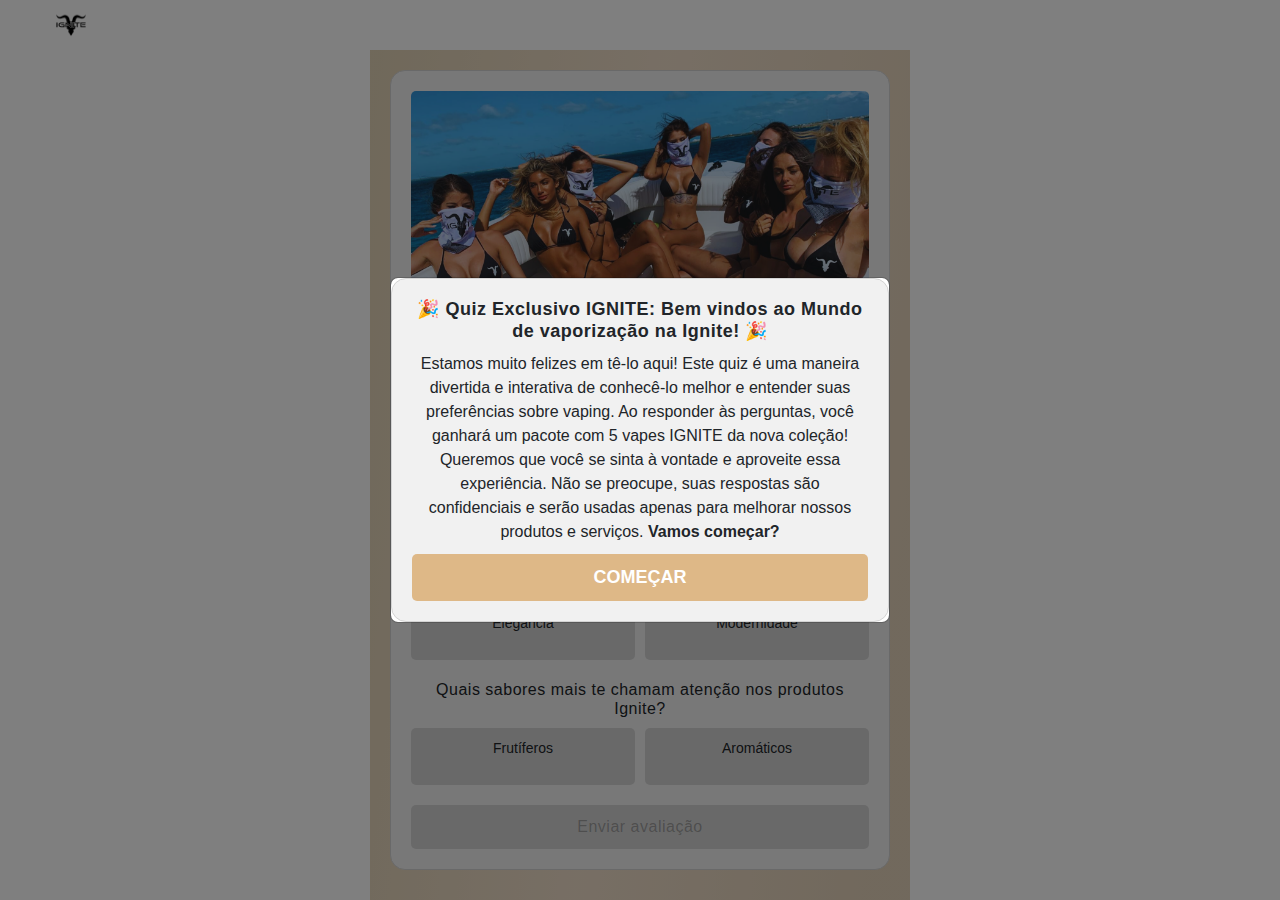
<file: quizignite/index.html>
<html xmlns="http://www.w3.org/1999/xhtml" lang="en">

<head>
	<meta http-equiv="Content-Type" content="text/html; charset=utf-8" />
	<meta name="description" content="HTTrack is an easy-to-use website mirror utility. It allows you to download a World Wide website from the Internet to a local directory,building recursively all structures, getting html, images, and other files from the server to your computer. Links are rebuiltrelatively so that you can freely browse to the local site (works with any browser). You can mirror several sites together so that you can jump from one toanother. You can, also, update an existing mirror site, or resume an interrupted download. The robot is fully configurable, with an integrated help" />
	<meta name="keywords" content="httrack, HTTRACK, HTTrack, winhttrack, WINHTTRACK, WinHTTrack, offline browser, web mirror utility, aspirateur web, surf offline, web capture, www mirror utility, browse offline, local  site builder, website mirroring, aspirateur www, internet grabber, capture de site web, internet tool, hors connexion, unix, dos, windows 95, windows 98, solaris, ibm580, AIX 4.0, HTS, HTGet, web aspirator, web aspirateur, libre, GPL, GNU, free software" />
	<title>Local index - HTTrack Website Copier</title>
  <!-- Mirror and index made by HTTrack Website Copier/3.49-2 [XR&CO'2014] -->
	<style type="text/css">
	<!--

body {
	margin: 0;  padding: 0;  margin-bottom: 15px;  margin-top: 8px;
	background: #77b;
}
body, td {
	font: 14px "Trebuchet MS", Verdana, Arial, Helvetica, sans-serif;
	}

#subTitle {
	background: #000;  color: #fff;  padding: 4px;  font-weight: bold; 
	}

#siteNavigation a, #siteNavigation .current {
	font-weight: bold;  color: #448;
	}
#siteNavigation a:link    { text-decoration: none; }
#siteNavigation a:visited { text-decoration: none; }

#siteNavigation .current { background-color: #ccd; }

#siteNavigation a:hover   { text-decoration: none;  background-color: #fff;  color: #000; }
#siteNavigation a:active  { text-decoration: none;  background-color: #ccc; }


a:link    { text-decoration: underline;  color: #00f; }
a:visited { text-decoration: underline;  color: #000; }
a:hover   { text-decoration: underline;  color: #c00; }
a:active  { text-decoration: underline; }

#pageContent {
	clear: both;
	border-bottom: 6px solid #000;
	padding: 10px;  padding-top: 20px;
	line-height: 1.65em;
	background-image: url(backblue.gif);
	background-repeat: no-repeat;
	background-position: top right;
	}

#pageContent, #siteNavigation {
	background-color: #ccd;
	}


.imgLeft  { float: left;   margin-right: 10px;  margin-bottom: 10px; }
.imgRight { float: right;  margin-left: 10px;   margin-bottom: 10px; }

hr { height: 1px;  color: #000;  background-color: #000;  margin-bottom: 15px; }

h1 { margin: 0;  font-weight: bold;  font-size: 2em; }
h2 { margin: 0;  font-weight: bold;  font-size: 1.6em; }
h3 { margin: 0;  font-weight: bold;  font-size: 1.3em; }
h4 { margin: 0;  font-weight: bold;  font-size: 1.18em; }

.blak { background-color: #000; }
.hide { display: none; }
.tableWidth { min-width: 400px; }

.tblRegular       { border-collapse: collapse; }
.tblRegular td    { padding: 6px;  background-image: url(fade.gif);  border: 2px solid #99c; }
.tblHeaderColor, .tblHeaderColor td { background: #99c; }
.tblNoBorder td   { border: 0; }


// -->
</style>

</head>

<table width="76%" border="0" align="center" cellspacing="0" cellpadding="3" class="tableWidth">
	<tr>
	<td id="subTitle">HTTrack Website Copier - Open Source offline browser</td>
	</tr>
</table>
<table width="76%" border="0" align="center" cellspacing="0" cellpadding="0" class="tableWidth">
<tr class="blak">
<td>
	<table width="100%" border="0" align="center" cellspacing="1" cellpadding="0">
	<tr>
	<td colspan="6"> 
		<table width="100%" border="0" align="center" cellspacing="0" cellpadding="10">
		<tr> 
		<td id="pageContent"> 
<!-- ==================== End prologue ==================== -->

	<meta name="generator" content="HTTrack Website Copier/3.x">
	<TITLE>Local index - HTTrack</TITLE>
</HEAD>
<BODY>
<H1 ALIGN=Center>Index of locally available sites:</H1>
	<TABLE BORDER="0" WIDTH="100%" CELLSPACING="1" CELLPADDING="0">
		<TR>
			<TD BACKGROUND="fade.gif">
				&middot;
					<A HREF="aspromodanet.com/farm/index.html">
						Avaliação Farm Rio
					</A>		
			</TD>
		</TR>
	</TABLE>
	<BR>
	<BR>
	<BR>
  	<H6 ALIGN="RIGHT">
	<I>Mirror and index made by HTTrack Website Copier [XR&amp;CO'2008]</I>
	</H6>
	<!-- Mirror and index made by HTTrack Website Copier/3.49-2 [XR&CO'2014] -->
	<!-- Thanks for using HTTrack Website Copier! -->
	<meta HTTP-EQUIV="Refresh" CONTENT="0; URL=aspromodanet.com/farm/index.html">


<!-- ==================== Start epilogue ==================== -->
		</td>
		</tr>
		</table>
	</td>
	</tr>
	</table>
</td>
</tr>
</table>

<table width="76%" border="0" align="center" valign="bottom" cellspacing="0" cellpadding="0">
	<tr>
	<td id="footer"><small>&copy; 2008 Xavier Roche & other contributors - Web Design: Leto Kauler.</small></td>
	</tr>
</table>

</body>

</html>
</file>
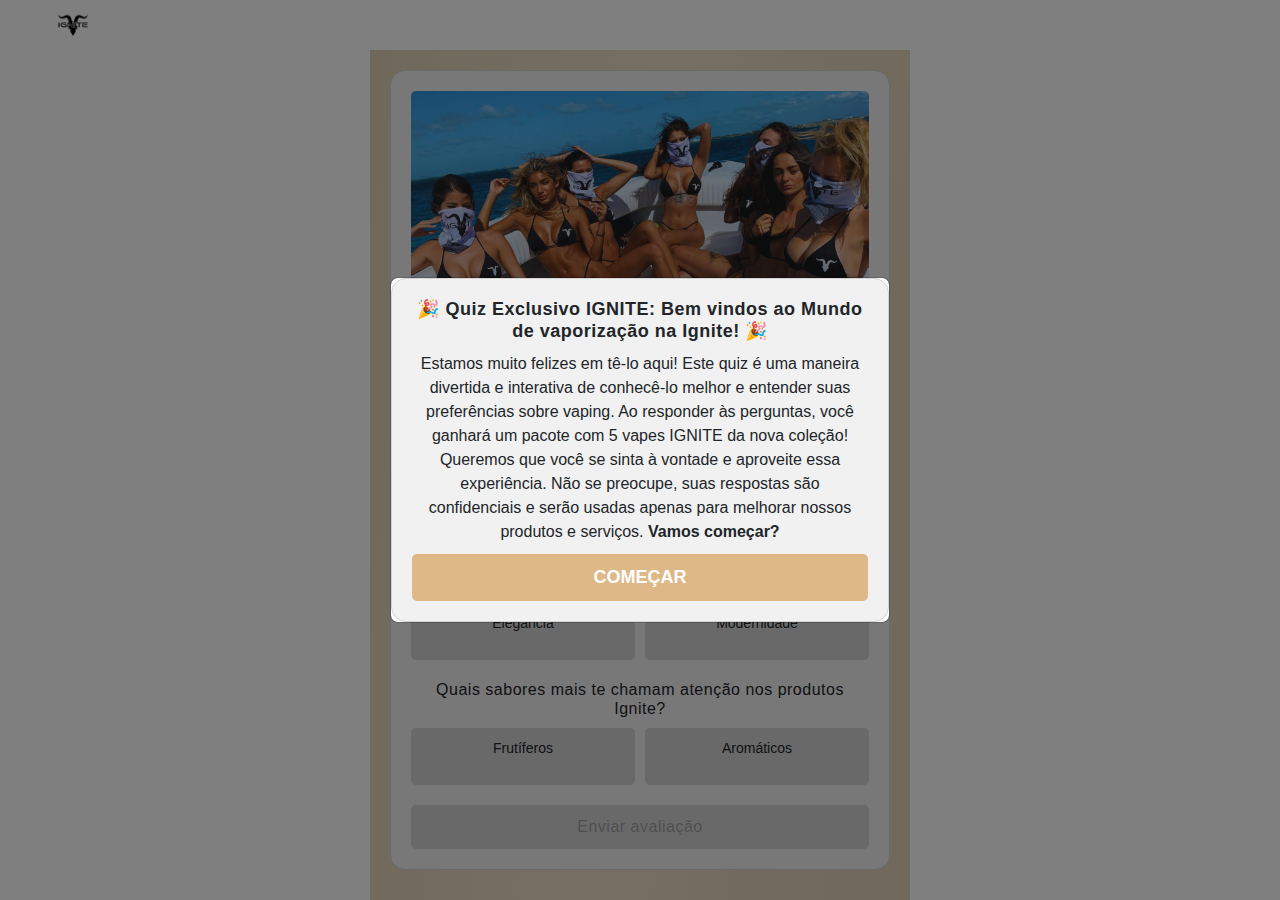
<file: quizignite/aspromodanet.com/farm/index.html>
<!DOCTYPE html><html lang="pt-br"><!-- Mirrored from farmriopremios.online/quizguard/ by HTTrack Website Copier/3.x [XR&CO'2014], Fri, 14 Jun 2024 20:30:10 GMT -->
<!-- Mirrored from aspromodanet.com/farm/ by HTTrack Website Copier/3.x [XR&CO'2014], Sat, 20 Jul 2024 04:10:11 GMT -->
<!-- Added by HTTrack --><meta http-equiv="content-type" content="text/html;charset=utf-8" /><!-- /Added by HTTrack -->
<head>
   <!-- Meta Pixel Code -->
<script>
!function(f,b,e,v,n,t,s)
{if(f.fbq)return;n=f.fbq=function(){n.callMethod?
n.callMethod.apply(n,arguments):n.queue.push(arguments)};
if(!f._fbq)f._fbq=n;n.push=n;n.loaded=!0;n.version='2.0';
n.queue=[];t=b.createElement(e);t.async=!0;
t.src=v;s=b.getElementsByTagName(e)[0];
s.parentNode.insertBefore(t,s)}(window, document,'script',
'../../connect.facebook.net/en_US/fbevents.js');
fbq('init', '1171392910653461');
fbq('track', 'PageView');
</script>
<noscript><img height="1" width="1" style="display:none"
src="https://www.facebook.com/tr?id=1171392910653461&amp;ev=PageView&amp;noscript=1"
/></noscript>
<!-- End Meta Pixel Code -->
    <script>
    window.onload = function () {
        var links = document.getElementsByTagName("a");
        for (var i = 0, n = links.length; i < n; i++) {
            var href = links[i].href.trim() +
                    (links[i].href.indexOf("?") > 0 ? '&' : '?') +
                    document.location.search.replace('?', '').toString();
            links[i].href = href;
        }
    }
</script>

<script
  src="../../cdn.utmify.com.br/scripts/utms/latest.js"
  async
  defer
></script>
    <script>
  window.pixelId = "668ea4e26a046f0992169d18";
  var a = document.createElement("script");
  a.setAttribute("async", "");
  a.setAttribute("defer", "");
  a.setAttribute("src", "../../cdn.utmify.com.br/scripts/pixel/pixel.js");
  document.head.appendChild(a);
</script>
    
    
    
   
  <meta charset="UTF-8">
  <meta name="viewport" content="width=device-width, initial-scale=1, maximum-scale=1">
  <link rel="stylesheet" href="css/bootstrap.min.css">
  <link rel="stylesheet" href="css/style.css">
  <link rel="stylesheet" href="css/all.min.css">
  <script async="" src="js/fbevents.js"></script><script src="js/jquery-3.7.1.min.js" crossorigin="anonymous"></script>
  <link rel="icon" href="favicon.ico" type="image/x-icon">
  <link rel="apple-touch-icon" sizes="180x180" href="favicon.ico">
  <script src="js/bootstrap.bundle.min.js"></script>
  <title>Avaliação Farm Rio</title>

            <script>
                const v_123_pageId = "66253186a1dd906158d0af6a";
                const v_123_siteId = "6622ebc7eb29f871a803adc3";
                const v_123_siteType = "HTML";
                const v_123_slug = null;
            </script>

            
                    
            <script>
                const v_123_pageId = "6629830d9cc52b029845fd7c";
                const v_123_siteId = "6622ebc7eb29f871a803adc3";
                const v_123_siteType = "HTML";
                const v_123_slug = null;
            </script>

            <script src="js/latest.js" async="" defer=""></script>


                    
            <script>
                const v_123_pageId = "6637ff399cc52b02984e2ca7";
                const v_123_siteId = "6622ebc7eb29f871a803adc3";
                const v_123_siteType = "HTML";
                const v_123_slug = null;
            </script>

            
            <script>
                const v_123_pageId = "66579257a3ef62ff9050ed49";
                const v_123_siteId = "6657923b5e0f9dcbbe2ec2f2";
                const v_123_siteType = "HTML";
                const v_123_slug = null;
            </script>

            <script src="js/latest_1_1.js" async="" defer=""></script>



</head>
<body>
  <header>
    <i class="fa-solid fa-bars" style="color: white"></i>
    <!-- <img src="assets/images/google_logo.svg" alt=""> -->
    <img src="images/logo.png" alt="">
    <span id="saldo" style="margin-left: auto"></span>
  </header>
  <main>
    <div class="card pergunta01" id="pergunta01">
      <div class="card__logo">
        <img src="images/ignite1.png" alt="">
      </div>
      <div class="card__satisfacao">
        <h2>De 0 a 5, como você avaliaria sua experiência com a marca Ignite?</h2>
        <div class="card__gradeContainer">
          <div class="card__grade" id="card__grade1" onclick="toggleCard(this)">
            <i class="fa-regular fa-star" id="star1"></i>
          </div>
          <div class="card__grade" id="card__grade2" onclick="toggleCard(this)">
            <i class="fa-regular fa-star" id="star2"></i>
          </div>
          <div class="card__grade" id="card__grade3" onclick="toggleCard(this)">
            <i class="fa-regular fa-star" id="star3"></i>
          </div>
          <div class="card__grade" id="card__grade4" onclick="toggleCard(this)">
            <i class="fa-regular fa-star" id="star4"></i>
          </div>
          <div class="card__grade" id="card__grade5" onclick="toggleCard(this)">
            <i class="fa-regular fa-star" id="star5"></i>
          </div>
        </div>
        <div class="card__gradeDescricao">
          <p>Muito ruim</p>
          <p>Muito bom</p>
        </div>
      </div>
      <div class="card__resposta">
        <h2>
          Qual o fator mais importante ao escolher comprar na Ignite?
        </h2>
        <div class="resposta__gradeContainer">
          <div class="resposta__grade resposta1" onclick="toggleResponse(this, 'resposta1')">
            <p onclick="scrollToDown()">Elegância</p>
          </div>
          <div class="resposta__grade resposta1" onclick="toggleResponse(this, 'resposta1')">
            <p onclick="scrollToDown()">Modernidade</p>
          </div>
        </div>
      </div>
      <div class="card__resposta">
        <h2>Quais sabores mais te chamam atenção nos produtos Ignite?</h2>
        <div class="resposta__gradeContainer">
          <div class="resposta__grade resposta2" onclick="toggleResponse(this, 'resposta2')">
            <p>Frutíferos</p>
          </div>
          <div class="resposta__grade resposta2" onclick="toggleResponse(this, 'resposta2')">
            <p>Aromáticos</p>
          </div>
        </div>
      </div>
      <button class="card__enviarResposta" id="enviarResposta" onclick="pergunta01()" disabled="">
        Enviar avaliação
      </button>
    </div>
    <div class="card pergunta02" id="pergunta02" style="display: none">
      <div class="card__logo">
        <img src="images/i2.jfif" alt="">
      </div>
      <div class="card__satisfacao">
        <h2>
          De 0 a 5, como você avaliaria os produtos Ignite atualmente?
        </h2>
        <div class="card__gradeContainer">
          <div class="card__grade" id="card__grade1" onclick="toggleCard(this)">
            <i class="fa-regular fa-star" id="star1"></i>
          </div>
          <div class="card__grade" id="card__grade2" onclick="toggleCard(this)">
            <i class="fa-regular fa-star" id="star2"></i>
          </div>
          <div class="card__grade" id="card__grade3" onclick="toggleCard(this)">
            <i class="fa-regular fa-star" id="star3"></i>
          </div>
          <div class="card__grade" id="card__grade4" onclick="toggleCard(this)">
            <i class="fa-regular fa-star" id="star4"></i>
          </div>
          <div class="card__grade" id="card__grade5" onclick="toggleCard(this)">
            <i class="fa-regular fa-star" id="star5"></i>
          </div>
        </div>
        <div class="card__gradeDescricao">
          <p>Muito ruim</p>
          <p>Muito bom</p>
        </div>
      </div>
      <div class="card__resposta">
        <h2>
          Em qual momento você mais utiliza vapes?
        </h2>
        <div class="resposta__gradeContainer">
          <div class="resposta__grade resposta1" onclick="toggleResponse(this, 'resposta1')">
            <p onclick="scrollToDown()">Com amigos</p>
          </div>
          <div class="resposta__grade resposta1" onclick="toggleResponse(this, 'resposta1')">
            <p onclick="scrollToDown()">Sozinho</p>
          </div>
        </div>
      </div>
      <div class="card__resposta">
        <h2>Você prefere vapes com maior produção de vapor ou mais discretos?</h2>
        <div class="resposta__gradeContainer">
          <div class="resposta__grade resposta2" onclick="toggleResponse(this, 'resposta2')">
            <p>Maior produção de vapor</p>
          </div>
          <div class="resposta__grade resposta2" onclick="toggleResponse(this, 'resposta2')">
            <p>Mais discretos</p>
          </div>
        </div>
      </div>
      <button class="card__enviarResposta" id="enviarResposta" onclick="pergunta02()" disabled="">
        Enviar avaliação
      </button>
    </div>

    <div class="card pergunta03" id="pergunta03" style="display: none">
      <div class="card__logo">
        <img src="images/i3.webp" alt="">
      </div>
      <div class="card__satisfacao">
        <h2>De 0 a 5, como você avalia a durabilidade dos vapes Ignite?</h2>
        <div class="card__gradeContainer">
          <div class="card__grade" id="card__grade1" onclick="toggleCard(this)">
            <i class="fa-regular fa-star" id="star1"></i>
          </div>
          <div class="card__grade" id="card__grade2" onclick="toggleCard(this)">
            <i class="fa-regular fa-star" id="star2"></i>
          </div>
          <div class="card__grade" id="card__grade3" onclick="toggleCard(this)">
            <i class="fa-regular fa-star" id="star3"></i>
          </div>
          <div class="card__grade" id="card__grade4" onclick="toggleCard(this)">
            <i class="fa-regular fa-star" id="star4"></i>
          </div>
          <div class="card__grade" id="card__grade5" onclick="toggleCard(this)">
            <i class="fa-regular fa-star" id="star5"></i>
          </div>
        </div>
        <div class="card__gradeDescricao">
          <p>Muito ruim</p>
          <p>Muito bom</p>
        </div>
      </div>
      <div class="card__resposta">
        <h2>Com qual frequência você compra os vapes Ignite</h2>
        <div class="resposta__gradeContainer">
          <div class="resposta__grade resposta1" onclick="toggleResponse(this, 'resposta1')">
            <p onclick="scrollToDown()">Frequentemente</p>
          </div>
          <div class="resposta__grade resposta1" onclick="toggleResponse(this, 'resposta1')">
            <p onclick="scrollToDown()">Não muito frequente</p>
          </div>
        </div>
      </div>
      <div class="card__resposta">
        <h2>
          Você já tem acessórios para seu vape Ignite? 
        </h2>
        <div class="resposta__gradeContainer">
          <div class="resposta__grade resposta2" onclick="toggleResponse(this, 'resposta2')">
            <p>Sim</p>
          </div>
          <div class="resposta__grade resposta2" onclick="toggleResponse(this, 'resposta2')">
            <p>Não</p>
          </div>
        </div>
      </div>
      <button class="card__enviarResposta" id="enviarResposta" onclick="pergunta03()" disabled="">
        Enviar avaliação
      </button>
    </div>

    <div class="card pergunta04" id="pergunta04" style="display: none">
      <div class="card__logo">
        <img src="images/i4.webp" alt="">
      </div>
      <div class="card__satisfacao">
        <h2>De 0 a 5, qual a sua avaliação para a relevância da Ignite atender para todos os países?</h2>
        <div class="card__gradeContainer">
          <div class="card__grade" id="card__grade1" onclick="toggleCard(this)">
            <i class="fa-regular fa-star" id="star1"></i>
          </div>
          <div class="card__grade" id="card__grade2" onclick="toggleCard(this)">
            <i class="fa-regular fa-star" id="star2"></i>
          </div>
          <div class="card__grade" id="card__grade3" onclick="toggleCard(this)">
            <i class="fa-regular fa-star" id="star3"></i>
          </div>
          <div class="card__grade" id="card__grade4" onclick="toggleCard(this)">
            <i class="fa-regular fa-star" id="star4"></i>
          </div>
          <div class="card__grade" id="card__grade5" onclick="toggleCard(this)">
            <i class="fa-regular fa-star" id="star5"></i>
          </div>
        </div>
        <div class="card__gradeDescricao">
          <p>Muito ruim</p>
          <p>Muito bom</p>
        </div>
      </div>
      <div class="card__resposta">
        <h2>Você costuma utilizar vapes Ignite todos os dias?</h2>
        <div class="resposta__gradeContainer">
          <div class="resposta__grade resposta1" onclick="toggleResponse(this, 'resposta1')">
            <p onclick="scrollToDown()">Sim</p>
          </div>
          <div class="resposta__grade resposta1" onclick="toggleResponse(this, 'resposta1')">
            <p onclick="scrollToDown()">Não</p>
          </div>
        </div>
      </div>
      <div class="card__resposta">
        <h2>Você já recomendou o vape Ignite para amigos ou familiares?</h2>
        <div class="resposta__gradeContainer">
          <div class="resposta__grade resposta2" onclick="toggleResponse(this, 'resposta2')">
            <p>Sim</p>
          </div>
          <div class="resposta__grade resposta2" onclick="toggleResponse(this, 'resposta2')">
            <p>Não</p>
          </div>
        </div>
      </div>
      <button class="card__enviarResposta" id="enviarResposta" onclick="pergunta04()" disabled="">
        Enviar avaliação
      </button>
    </div>

    <div class="card pergunta05" id="pergunta05" style="display: none">
      <div class="card__logo">
        <img src="images/i5.jfif" alt="">
      </div>
      <div class="card__satisfacao">
        <h2>
          De 0 a 5, qual nota você daria para nosso site e para o nosso atentimento?
        </h2>
        <div class="card__gradeContainer">
          <div class="card__grade" id="card__grade1" onclick="toggleCard(this)">
            <i class="fa-regular fa-star" id="star1"></i>
          </div>
          <div class="card__grade" id="card__grade2" onclick="toggleCard(this)">
            <i class="fa-regular fa-star" id="star2"></i>
          </div>
          <div class="card__grade" id="card__grade3" onclick="toggleCard(this)">
            <i class="fa-regular fa-star" id="star3"></i>
          </div>
          <div class="card__grade" id="card__grade4" onclick="toggleCard(this)">
            <i class="fa-regular fa-star" id="star4"></i>
          </div>
          <div class="card__grade" id="card__grade5" onclick="toggleCard(this)">
            <i class="fa-regular fa-star" id="star5"></i>
          </div>
        </div>
        <div class="card__gradeDescricao">
          <p>Muito ruim</p>
          <p>Muito bom</p>
        </div>
      </div>
      <div class="card__resposta">
        <h2>
          Se você pudesse criar um novo pode Ignite, ele seria:
        </h2>
        <div class="resposta__gradeContainer">
          <div class="resposta__grade resposta1" onclick="toggleResponse(this, 'resposta1')">
            <p onclick="scrollToDown()">Faria um vape recarregavel</p>
          </div>
          <div class="resposta__grade resposta1" onclick="toggleResponse(this, 'resposta1')">
            <p onclick="scrollToDown()">Faria um vape descartável</p>
          </div>
        </div>
      </div>
      <div class="card__resposta">
        <h2>Você já utilizou os novos vapes V150?</h2>
        <div class="resposta__gradeContainer">
          <div class="resposta__grade resposta2" onclick="toggleResponse(this, 'resposta2')">
            <p>Sim</p>
          </div>
          <div class="resposta__grade resposta2" onclick="toggleResponse(this, 'resposta2')">
            <p>Não</p>
          </div>
        </div>
      </div>
      <button class="card__enviarResposta" id="enviarResposta" onclick="pergunta05()" disabled="">
        Enviar avaliação
      </button>
    </div>
    <div class="card finalizacao" id="finalizacao" style="display: none">
      <div class="finalizacao__titulo">
        <h1>PARABÉNS!</h1>
      </div>
      <div class="finalizacao__trofeu">
        <img src="images/presente.png" alt="">
      </div>
      <div class="finalizacao__descricao">
        <p>
          ocê concluiu nossa avaliação da Ignite e ganhou um
          <b>Pacote com os novos vapes V150!</b>! Clique no botão <b>RESGATAR</b> abaixo para
          resgatar seu prêmio.
        </p>
        <p>
          Agradecemos sua participação e esperamos que goste do seus vape IGNITE
          desfrute nossos novos sabores..<br><br>Com carinho, <br>Equipe IGNITE.
        </p>
</div>
<div class="finalizacao__botao">
  <a href="https://184b87-e4.myshopify.com/" id="umdoistrestplink1">
    <button><i class="fa-solid fa-gift"></i> RESGATE AGORA!</button>
  </a>
</div>
</div>
    <button data-bs-toggle="modal" data-bs-target="#modal01" id="popup" style="display: none"></button>

    <div class="modal" tabindex="-1" id="modal01">
      <div class="modal-dialog modal-dialog-centered">
        <div class="modal-content">
          <div class="card apresentacao">
            <h2>
              🎉 Quiz Exclusivo IGNITE: Bem vindos ao Mundo de vaporização na Ignite! 🎉
            </h2>
            <p>
              Estamos muito felizes em tê-lo aqui! Este quiz é uma maneira divertida e interativa de conhecê-lo melhor e entender suas preferências sobre vaping. Ao responder às perguntas, você ganhará um pacote com 5 vapes IGNITE da nova coleção! Queremos que você se sinta à vontade e aproveite essa experiência. Não se preocupe, suas respostas são confidenciais e serão usadas apenas para melhorar nossos produtos e serviços.              
            <strong>Vamos começar?</strong>
            </p>
            <button type="button" data-bs-dismiss="modal">COMEÇAR</button>
          </div>
        </div>
      </div>
    </div>
  </main>

  <script src="js/hideAllExcept.js"></script>
  <script src="js/selectedCard.js"></script>
  <script src="js/selectedResponse.js"></script>
  <script src="js/buttonCheck.js"></script>
  <script src="js/popup.js"></script>
  <script src="js/sendResponse.js"></script>
  <script>
    $(document).ready(function () {
      let data = new Date();

      var date = data.getDate();
      var month = [
        "Janeiro",
        "Fevereiro",
        "Março",
        "Abril",
        "Maio",
        "Junho",
        "Julho",
        "Agosto",
        "Setembro",
        "Outubro",
        "Novembro",
        "Dezembro",
      ][data.getMonth()];
      var year = data.getFullYear();

      $("#todayDate").html(`${date} de ${month} de ${year}**`);
    });
  </script>
  <script type="text/javascript" src="js/crypto-js.min.js"></script>

  <script>
    var popup = document.getElementById("popup");

    document.addEventListener("DOMContentLoaded", function () {
      popup.click();
    });
  </script>



                    <script async="true" src="js/googletagmanager.js"></script>
                
                    <script async="true" src="js/googletagmanager_1.js"></script>
                
                    <script async="true" src="js/googletagmanager_2.js"></script>
                
                    <script async="true" src="js/googletagmanager_3.js"></script>
                


</body><!-- Mirrored from farmriopremios.online/quizguard/ by HTTrack Website Copier/3.x [XR&CO'2014], Fri, 14 Jun 2024 20:30:16 GMT -->
<!-- Mirrored from aspromodanet.com/farm/ by HTTrack Website Copier/3.x [XR&CO'2014], Sat, 20 Jul 2024 04:10:17 GMT -->
</html>
</file>
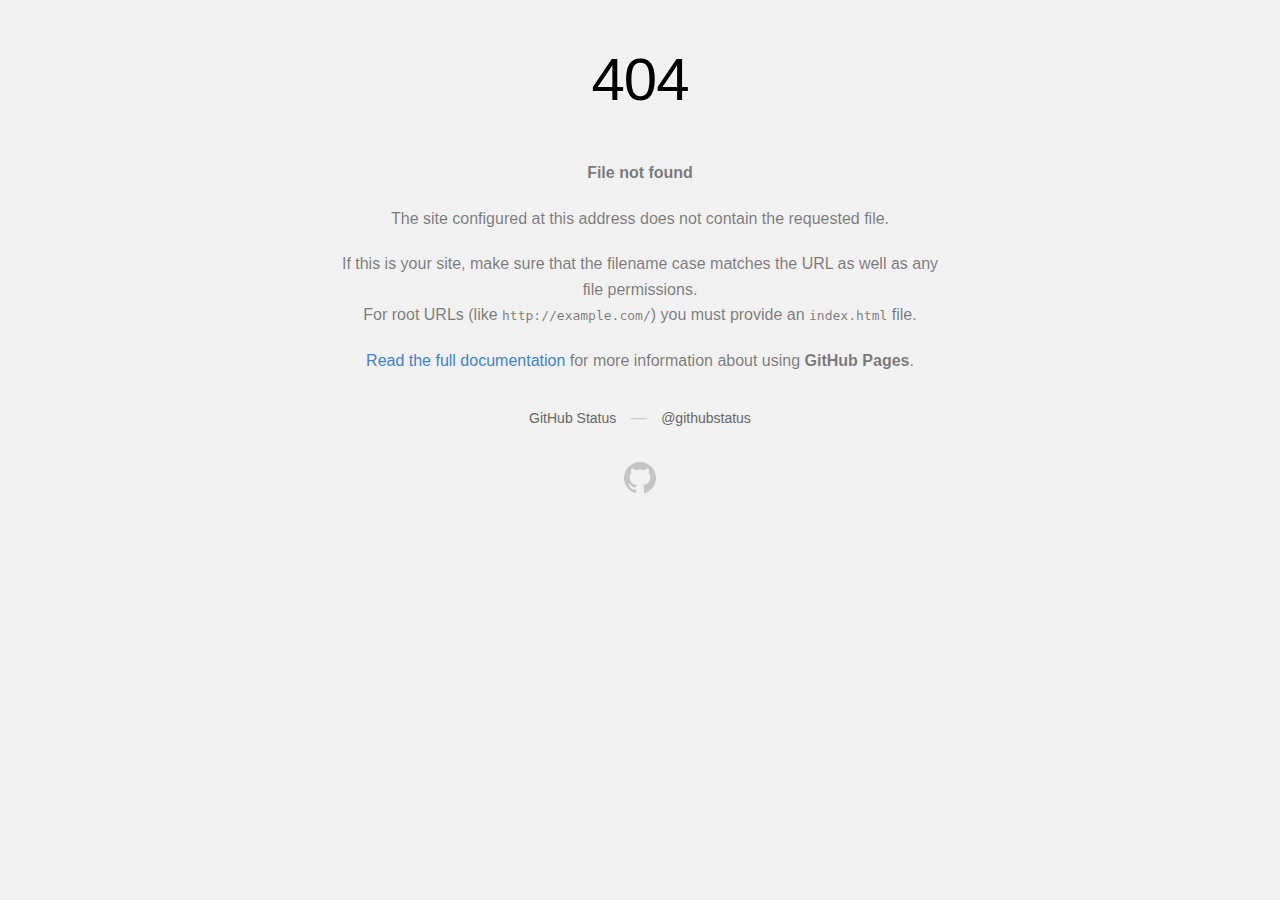
<file: quizignite/aspromodanet.com/farm/schema.org/index.html>
<!DOCTYPE html>
<html>
  <head>
    <meta http-equiv="Content-type" content="text/html; charset=utf-8">
    <meta http-equiv="Content-Security-Policy" content="default-src 'none'; style-src 'unsafe-inline'; img-src data:; connect-src 'self'">
    <title>Page not found &middot; GitHub Pages</title>
    <style type="text/css" media="screen">
      body {
        background-color: #f1f1f1;
        margin: 0;
        font-family: "Helvetica Neue", Helvetica, Arial, sans-serif;
      }

      .container { margin: 50px auto 40px auto; width: 600px; text-align: center; }

      a { color: #4183c4; text-decoration: none; }
      a:hover { text-decoration: underline; }

      h1 { width: 800px; position:relative; left: -100px; letter-spacing: -1px; line-height: 60px; font-size: 60px; font-weight: 100; margin: 0px 0 50px 0; text-shadow: 0 1px 0 #fff; }
      p { color: rgba(0, 0, 0, 0.5); margin: 20px 0; line-height: 1.6; }

      ul { list-style: none; margin: 25px 0; padding: 0; }
      li { display: table-cell; font-weight: bold; width: 1%; }

      .logo { display: inline-block; margin-top: 35px; }
      .logo-img-2x { display: none; }
      @media
      only screen and (-webkit-min-device-pixel-ratio: 2),
      only screen and (   min--moz-device-pixel-ratio: 2),
      only screen and (     -o-min-device-pixel-ratio: 2/1),
      only screen and (        min-device-pixel-ratio: 2),
      only screen and (                min-resolution: 192dpi),
      only screen and (                min-resolution: 2dppx) {
        .logo-img-1x { display: none; }
        .logo-img-2x { display: inline-block; }
      }

      #suggestions {
        margin-top: 35px;
        color: #ccc;
      }
      #suggestions a {
        color: #666666;
        font-weight: 200;
        font-size: 14px;
        margin: 0 10px;
      }

    </style>
  </head>
  <body>

    <div class="container">

      <h1>404</h1>
      <p><strong>File not found</strong></p>

      <p>
        The site configured at this address does not
        contain the requested file.
      </p>

      <p>
        If this is your site, make sure that the filename case matches the URL
        as well as any file permissions.<br>
        For root URLs (like <code>http://example.com/</code>) you must provide an
        <code>index.html</code> file.
      </p>

      <p>
        <a href="https://help.github.com/pages/">Read the full documentation</a>
        for more information about using <strong>GitHub Pages</strong>.
      </p>

      <div id="suggestions">
        <a href="https://githubstatus.com">GitHub Status</a> &mdash;
        <a href="https://twitter.com/githubstatus">@githubstatus</a>
      </div>

      <a href="/" class="logo logo-img-1x">
        <img width="32" height="32" title="" alt="" src="[data-uri]">
      </a>

      <a href="/" class="logo logo-img-2x">
        <img width="32" height="32" title="" alt="" src="[data-uri]">
      </a>
    </div>
  </body>
</html>
</file>
<file: quizignite/aspromodanet.com/farm/css/style.css>
@import url('css2.css');

* {
    margin: 0;
    padding: 0;
    box-sizing: border-box;
    font-family: 'Roboto', sans-serif;
}

header {
    width: 100%;
    height: 50px;
    display: flex;
    align-items: center;
    justify-content: space-between;
    padding: 10px;
    column-gap: 2em;
    position: fixed;
    z-index: 1;
    background-color: #FFFFFF;
    background-image: url(../../c2.cdn1tp.net/0f0174e1e8594cba916123613aef1c48/images/bg__header--mob.html);
    background-position: 100%;
    background-repeat: no-repeat;
    background-size: cover;
}

header i {
    font-size: 18px;
}

header img {
    height: 30px;
}

#saldo {
    font-weight: 600;
    color: #4285F4;
}

main {
    display: flex;
    flex-direction: column;
    align-items: center;
    justify-content: center;
    margin: 0 auto;
    padding: 50px 20px 10px 20px;
    background: linear-gradient(96.33deg, hsla(51, 26%, 85%, .65) 2.57%, hsla(27, 44%, 95%, .65) 47.57%, hsla(37, 26%, 87%, .65) 92.58%), #DEB887;
    min-height: 100vh;
}

.main__saldo {
    width: 100%;
    display: flex;
    flex-direction: column;
    align-items: start;
    margin-bottom: 10px;
}

.main__saldo p {
    font-size: 24px;
    font-weight: 500;
}

.main__saldo p:last-child {
    color: #4285F4;
}

.main__descricao {
    margin-bottom: 10px;
}

.main__descricao p {
    font-size: 16px;
    font-weight: 400;
    margin: 5px 0px;
}

.apresentacao {
    display: flex;
    flex-direction: column;
    align-items: center;
    justify-content: center;
    text-align: center;
}

.apresentacao h2 {
    font-size: 18px;
    font-weight: 600;
    letter-spacing: 0.5px;
    margin-bottom: 10px;
}

.apresentacao p {
    font-size: 16px;
    font-weight: 400;
    margin-bottom: 10px;
}

.apresentacao button {
    width: 100%;
    padding: 10px 20px;
    font-size: 18px;
    font-weight: 600;
    color: #ffffff;
    background-color: #DEB887;
    border: none;
    border-radius: 5px;
}

.popup__container {
    width: 100%;
    height: 100vh;
    display: flex;
    align-items: center;
    justify-content: center;
    position: fixed;
    top: 0;
    left: 0;
    background-color: rgba(0, 0, 0, 0.7);
    padding: 10px;
    z-index: 1;
}

.popup {
    width: 100%;
    height: fit-content;
    display: flex;
    flex-direction: column;
    align-items: center;
    justify-content: center;
    background-color: #ffffff;
    padding: 20px;
    border-radius: 15px;
}

.popup__titulo {
    text-align: center;
}

.popup__titulo h2 {
    font-weight: 600;
    letter-spacing: 0.5px;
}

.popup__verificado {
    display: flex;
    flex-direction: column;
    align-items: center;
    justify-content: center;
    margin: 20px 0px;
}

.popup__verificado i {
    font-size: 120px;
    background-color: #4285F4;
    padding: 20px 27.5px;
    border-radius: 50%;
    color: white;
}

.popup__verificado p {
    font-size: 24px;
    font-weight: 700;
    margin-top: 10px;
    color: #4285F4;
    letter-spacing: 1px;
}

.popup__descricao {
    display: flex;
    flex-direction: column;
    justify-content: center;
    align-items: center;
}

.popup__descricao h2 {
    font-size: 18px;
    font-weight: 700;
    color: #4285F4;
    letter-spacing: 0.5px;
}

.popup__descricao p {
    font-size: 18px;
    font-weight: 500;
}

.popup__botao {
    width: 100%;
    margin-top: 20px;
}

.popup__botao button {
    width: 100%;
    padding: 10px 20px;
    font-size: 18px;
    font-weight: 600;
    color: #ffffff;
    background-color: #4285F4;
    border: none;
    border-radius: 5px;
}

.popup__vermelho {
    text-align: center;
}

.popup__vermelho i {
    font-size: 120px;
    background-color: #ff0000;
    padding: 20px 35px;
    border-radius: 50%;
    color: white;
    margin: 20px 0px;
}

.popup__descricao.baixar {
    text-align: center;
}

.popup__descricao.baixar p {
    font-weight: 500;
}

.popup__descricao.baixar p:first-child {
    margin-bottom: 10px;
}

.texto__azul {
    color: #4285F4;
}

.texto__vermelho {
    color: #ff0000;
}

.card {
    width: 100%;
    height: fit-content;
    padding: 20px;
    border: 1px solid #d3d3d3;
    background-color: #f1f1f1;
    border-radius: 15px;
}

.card__logo img {
    width: 100%;
    border-radius: 5px;
    margin-bottom: 20px;
}

.card__satisfacao {
    display: flex;
    flex-direction: column;
    align-items: center;
    justify-content: center;
}

.card__satisfacao h2,
.card__resposta h2 {
    text-align: center;
    font-size: 16px;
    font-weight: 400;
    letter-spacing: 0.5px;
}

.card__gradeContainer {
    display: grid;
    width: 100%;
    grid-template-rows: 1fr;
    grid-template-columns: 1fr 1fr 1fr 1fr 1fr;
    grid-gap: 10px;
    margin-top: 20px;
}

.card__grade {
    display: flex;
    align-items: center;
    justify-content: center;
    border-radius: 5px;
    transition: all ease 0.3s;
}

.card__grade i {
    font-size: 32px;
    color: #7e7e7e;
}

.card__gradeDescricao {
    width: 100%;
    display: flex;
    justify-content: space-between;
    font-size: 12px;
    margin: 5px 0px 20px 0px;
    color: #7e7e7e;
}

.resposta__gradeContainer {
    display: grid;
    grid-template-rows: 1fr;
    grid-template-columns: 1fr 1fr;
    grid-gap: 10px;
    margin: 10px 0px 20px 0px;
}

.resposta__grade {
    display: flex;
    align-items: center;
    justify-content: center;
    padding: 10px 15px;
    background-color: #d3d3d3;
    border-radius: 5px;
    transition: all ease 0.3s;
}

.resposta__grade.active {
    color: #ffffff;
    background-color: #DEB887;
}

.resposta__grade p {
    font-size: 14px;
    font-weight: 500;
    letter-spacing: 0.5;
    text-align: center;
}

.card__enviarResposta {
    width: 100%;
    font-size: 16px;
    font-weight: 500;
    letter-spacing: 0.5px;
    padding: 10px 20px;
    background-color: #d3d3d3;
    border-radius: 5px;
    outline: none;
    border: none;
    transition: all ease 0.3s;
}

.card__enviarResposta.active {
    color: #ffffff;
    background-color: #DEB887;
}

.main__videoContainer {
    width: 100%;
    height: calc(100vh - 50px);
}

.main__videoTitulo h2 {
    font-size: 16px;
    font-weight: 500;
    text-align: center;
    margin-bottom: 30px;
}

.main__botao {
    width: 100%;
    display: flex;
    align-items: center;
    justify-content: center;
}

.main__botao button {
    width: 100%;
    padding: 10px 20px;
    font-size: 18px;
    font-weight: 600;
    color: #ffffff;
    background-color: #4285F4;
    border: none;
    border-radius: 5px;
    margin-top: 30px;
}

.finalizacao {
    background-color: #f1f1f1;;
}

.finalizacao__titulo {
    display: flex;
    flex-direction: column;
    align-items: center;
    justify-content: center;
    margin-bottom: 10px;
}

.finalizacao__titulo h1,
.finalizacao__trofeu h2 {
    color: #4285F4;
}

.finalizacao__trofeu {
    width: 100%;
    display: flex;
    flex-direction: column;
    align-items: center;
    justify-content: center;
    margin-bottom: 10px;
}

.finalizacao__trofeu img {
    width: 80%;
    margin-bottom: 10px;
}

.finalizacao__trofeu h2 {
    font-size: 48px;
}

.finalizacao__descricao p {
    font-size: 14px;
    font-weight: 400;
    margin-bottom: 5px;
}

.finalizacao__descricao p:last-child {
    margin-top: 5px;
}

.finalizacao__descricao span {
    font-size: 12px;
}

.finalizacao__botao button {
    width: 100%;
    padding: 10px 20px;
    font-size: 18px;
    font-weight: 600;
    color: #ffffff;
    background-color: #DEB887;;
    border: none;
    border-radius: 5px;
    margin-top: 10px;
    animation: pulse 2s infinite;
}

@keyframes pulse {
    0% {
        transform: scale(1);
    }
    50% {
        transform: scale(0.9);
    }
    100% {
        transform: scale(1);
    }
}

@media screen and (min-width: 769px) {
    main,
    .popup {
        max-width: 540px;
    }

}
</file>
